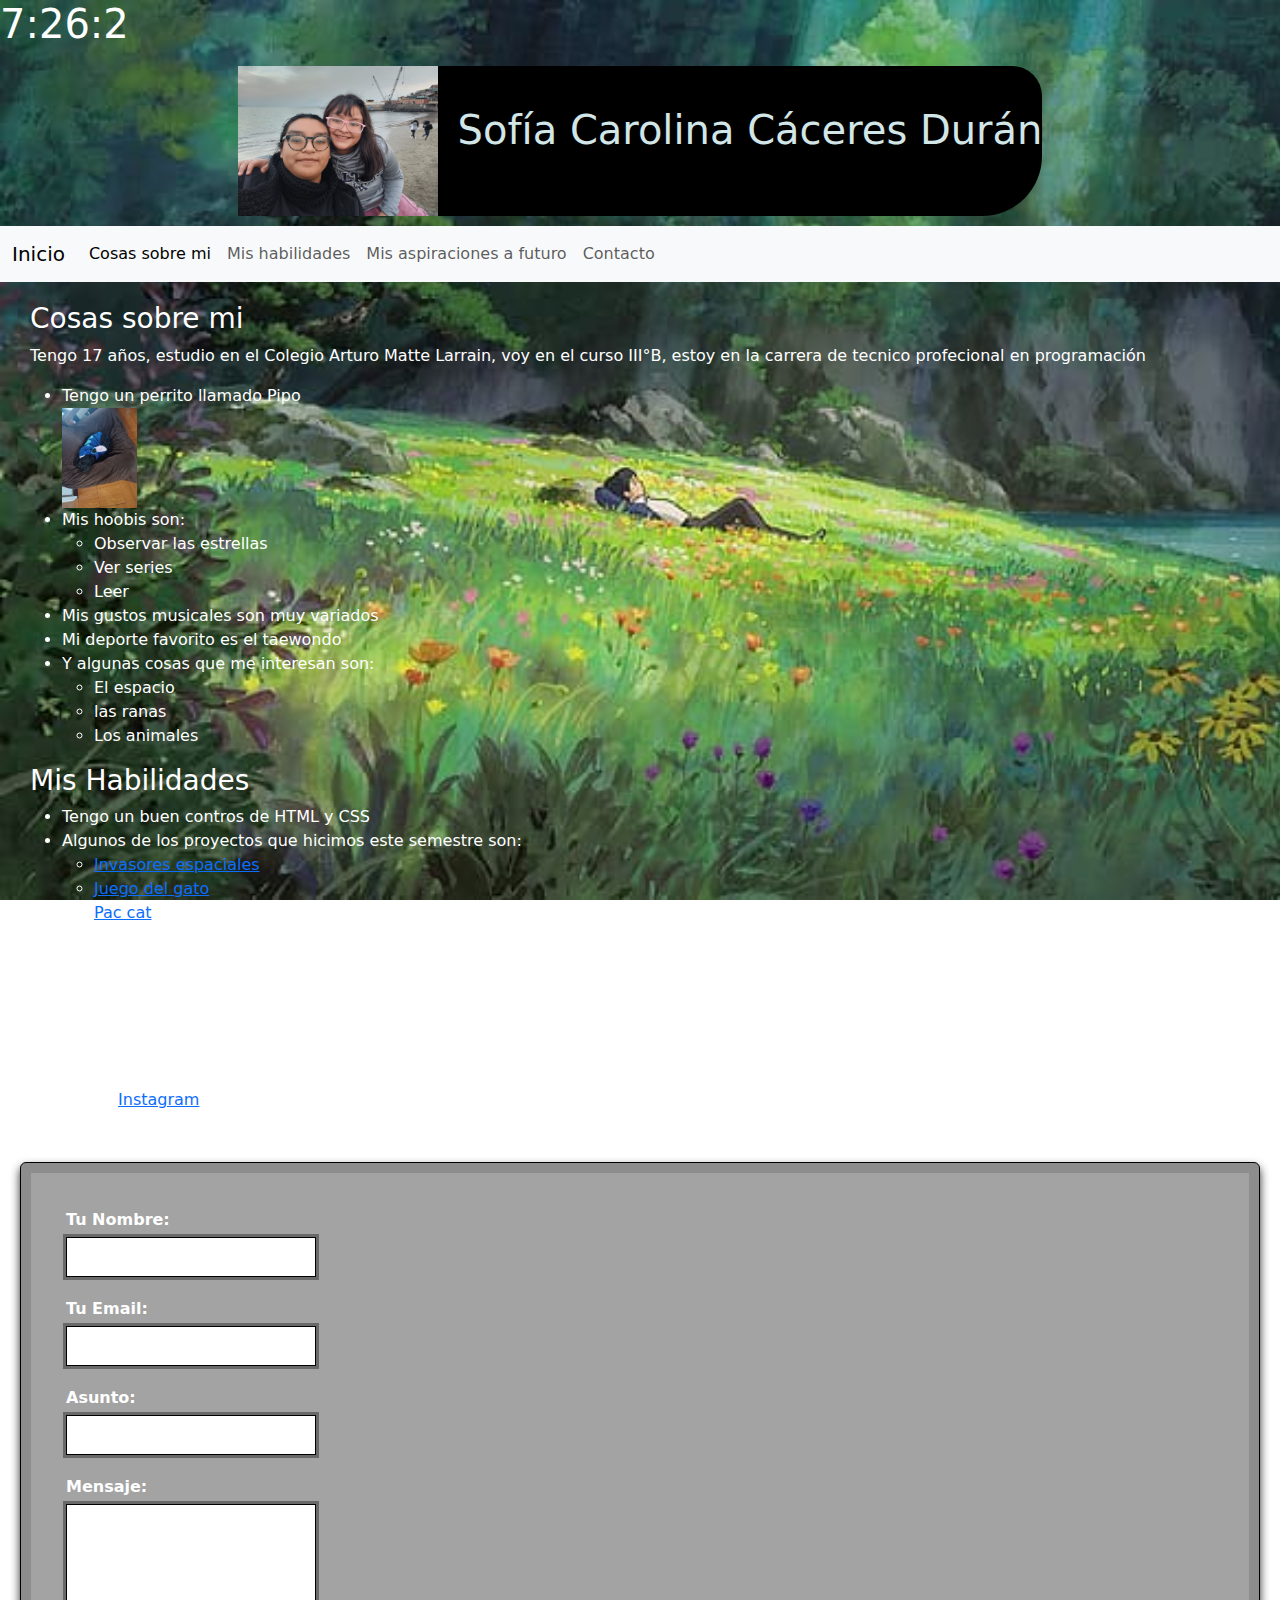
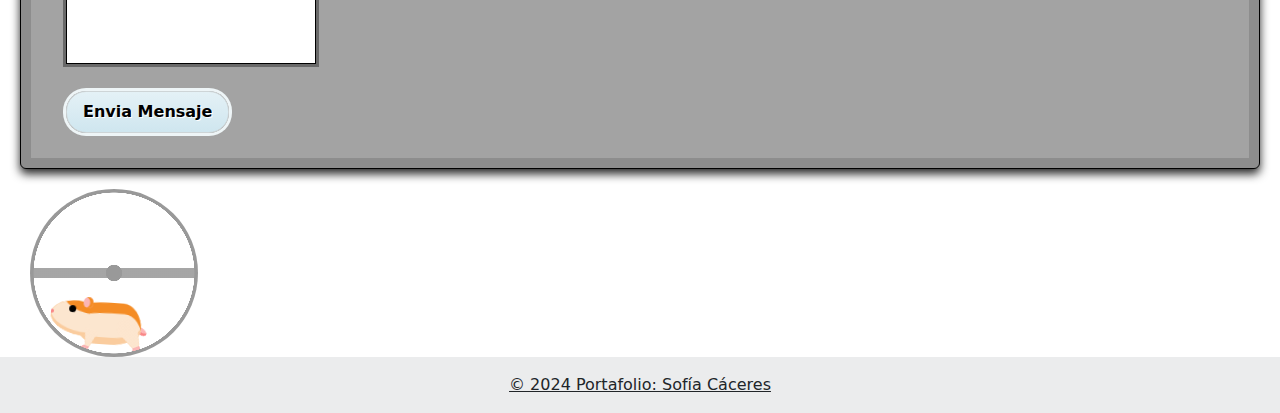
<file: index.html>
<!DOCTYPE html>
<html lang="en">
  <head>
    <meta charset="utf-8" />
    <meta name="viewport" content="width=device-width, initial-scale=1" />
    <title>Portafolio</title>
    <link rel="stylesheet" href="style.css" />
    <link rel="icon" href="imagenes/Frog.png">
    <link
      href="https://cdn.jsdelivr.net/npm/bootstrap@5.3.3/dist/css/bootstrap.min.css"
      rel="stylesheet"
      integrity="sha384-QWTKZyjpPEjISv5WaRU9OFeRpok6YctnYmDr5pNlyT2bRjXh0JMhjY6hW+ALEwIH"
      crossorigin="anonymous"
    />
  </head>

  <body class="fondo">
    <!-- Inicio reloj -->
    <script class="reloj">
      let d = new Date();
      document.body.innerHTML =
        "<h1>" + d.getHours() + ":" + d.getMinutes() + ":" + d.getSeconds();
      ("</h1>");
    </script>
<!-- Fin reloj -->
 
    <!-- Inicio presentacio -->
     <div class="Centrado">
      <div class="Principio" id="Yo">
        <img class="usuario" src="imagenes/yo.jfif" alt="usuario" width="200" />
        <h1 class="Nombre">Sofía Carolina Cáceres Durán</h1>
        <p></p>
      </div>
     </div>
    
    <!-- Fin presentacio -->

    <!-- Inicio barra navegacion -->
    <nav class="navbar navbar-expand-lg bg-body-tertiary">
      <div class="container-fluid">
        <a class="navbar-brand" href="#Yo">Inicio</a>
        <button class="navbar-toggler" type="button" data-bs-toggle="collapse" data-bs-target="#navbarNav" aria-controls="navbarNav" aria-expanded="false" aria-label="Toggle navigation">
          <span class="navbar-toggler-icon"></span>
        </button>
        <div class="collapse navbar-collapse" id="navbarNav">
          <ul class="navbar-nav">
            <li class="nav-item">
              <a class="nav-link active" aria-current="page" href="#sobre-mi">Cosas sobre mi</a>
            </li>
            <li class="nav-item">
              <a class="nav-link" href="#Habilidades">Mis habilidades</a>
            </li>
            <li class="nav-item">
              <a class="nav-link" href="#Aspiraciones">Mis aspiraciones a futuro</a>
            </li>
            <li class="nav-item">
              <a class="nav-link" href="#Contacto">Contacto</a>
            </li>
          </ul>
        </div>
      </div>
    </nav>
<!-- Fin barra navegacion -->

    <div class="Informacion">
      <!-- Inicio sobre mi -->
      <div id="sobre-mi">
        <h3>Cosas sobre mi</h3>
        <p>Tengo 17 años, estudio en el Colegio Arturo Matte Larrain, voy en el curso III°B, estoy en la carrera de tecnico profecional en programación</p>
        <ul>
          <li>Tengo un perrito llamado Pipo</li>
          <img
            class="Pipo"
            src="imagenes/Pipo.jpg"
            alt="Perrito negro acostado en un sillon"
          />
          <li>
            Mis hoobis son:
            <ul>
              <li>Observar las estrellas</li>
              <li>Ver series</li>
              <li>Leer</li>
            </ul>
          </li>
          <li>Mis gustos musicales son muy variados</li>
          <li>Mi deporte favorito es el taewondo</li>
          <li>
            Y algunas cosas que me interesan son:
            <ul>
              <li>El espacio</li>
              <li>las ranas</li>
              <li>Los animales</li>
            </ul>
          </li>
        </ul>
      </div>
      <!-- fin sobre mi -->

      <!-- inicio Habilidades -->
      <div id="Habilidades">
        <h3>Mis Habilidades</h3>
        <ul>
          <li>Tengo un buen contros de HTML y CSS</li>
          <li>Algunos de los proyectos que hicimos este semestre son:</li>
          <ul>
            <li>
              <a href="InvasoresEspaciales2/index.html">Invasores espaciales</a>
            </li>
            <li><a href="juego-gato2/gato2.html">Juego del gato</a></li>
            <li><a href="Pac-cat/index.html">Pac cat</a></li>
          </ul>
          <li>Mi asignatura favorita es matematicas</li>
        </ul>
      </div>
      <!-- Fin  Habilidades -->

      <!-- inicio Aspiraciones -->
      <div id="Aspiraciones">
        <h3>Mis aspiraciones a futuro son:</h3>

        <p>Entrar a una universidad, estudiar robotica y Trabajar en la teleton haciendo protesis</p>
       
      </div>
      <!-- Fin  Aspiraciones -->

      <!-- inicio contactos -->
      <h3 id="Contacto">Por aqui me ṕuedes contactar</h3>
      <p>
        Este es mi
        <a
          href="https://www.instagram.com/sofiacarolinacaceres?igsh=MWNzdDFmaG15ejFrbA=="
          >Instagram</a
        >
      </p>
      <!-- Fin contactos -->
    </div>

    
    <!-- Inicio formulario de contacto -->
    <form class="contacto">
      <div><label>Tu Nombre:</label><input type="text" value="" /></div>
      <div><label>Tu Email:</label><input type="text" value="" /></div>
      <div><label>Asunto:</label><input type="text" value="" /></div>
      <div><label>Mensaje:</label><textarea rows="6"></textarea></div>
      <div><input type="submit" value="Envia Mensaje" /></div>
    </form>
    <!-- fin formulario de contacto -->

    <!-- Inicio hamnster -->
    <div
      aria-label="Orange and tan hamster running in a metal wheel"
      role="img"
      class="wheel-and-hamster"
    >
      <div class="wheel"></div>
      <div class="hamster">
        <div class="hamster__body">
          <div class="hamster__head">
            <div class="hamster__ear"></div>
            <div class="hamster__eye"></div>
            <div class="hamster__nose"></div>
          </div>
          <div class="hamster__limb hamster__limb--fr"></div>
          <div class="hamster__limb hamster__limb--fl"></div>
          <div class="hamster__limb hamster__limb--br"></div>
          <div class="hamster__limb hamster__limb--bl"></div>
          <div class="hamster__tail"></div>
        </div>
      </div>
      <div class="spoke"></div>
    </div>
    <!-- Fin hamnster -->

    <!-- Inicio Footer -->
    <footer class="bg-body-tertiary text-center text-lg-start color">
      <!-- Copyright -->
      <div class="text-center p-3" style="background-color: rgba(0, 0, 0, 0.05);">
        <a class="text-body" href="#Yo">© 2024 Portafolio: Sofía Cáceres</a>
      </div>
      <!-- Copyright -->
    </footer>
    <!-- Fin Footer -->



    <script
      src="https://cdn.jsdelivr.net/npm/bootstrap@5.3.3/dist/js/bootstrap.bundle.min.js"
      integrity="sha384-YvpcrYf0tY3lHB60NNkmXc5s9fDVZLESaAA55NDzOxhy9GkcIdslK1eN7N6jIeHz"
      crossorigin="anonymous"
    ></script>
  </body>
</html>
</file>
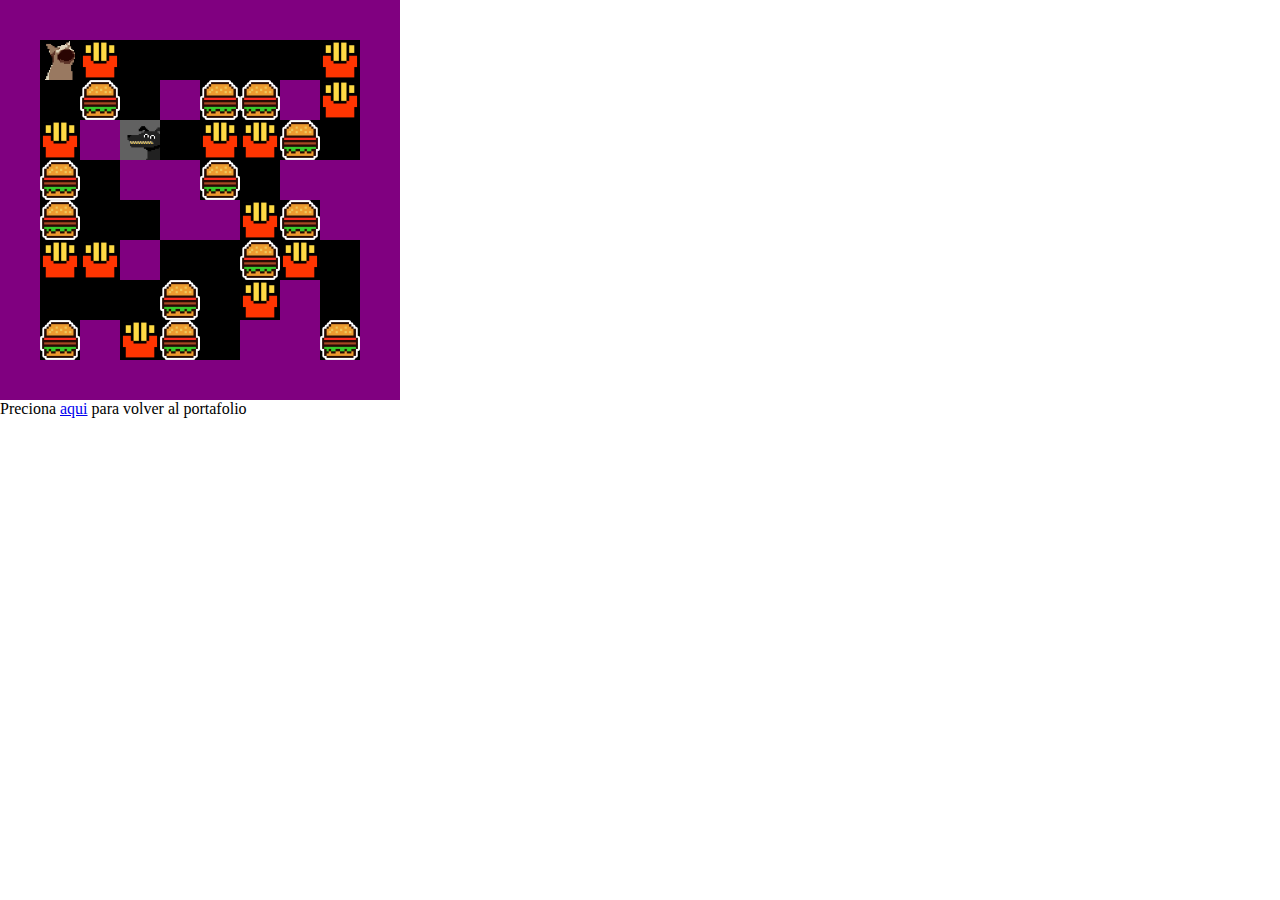
<file: Pac-cat/index.html>
<!DOCTYPE html>
<html lang="en">
<head>
    <meta charset="UTF-8">
    <meta name="viewport" content="width=device-width, initial-scale=1.0">
    <link rel="stylesheet" href="style.css">
    <title>Document</title>
</head>
<body>
    <body>
        <div id ='mundo'></div>
        <div id='gato'></div>
        <div id='perro'></div>
        <div></div>
        <div></div>
        <div></div>
      </body>
          <script type="text/javascript">
      
            function random(max,min){
            return Math.floor(Math.random()* (max-min +1))+min;
            }
      
            var mundo = [
            [1,1,1,1,1,1,1,1,1,1],
            [1,0,random(-1,4),random(-1,4),random(-1,4),random(-1,4),random(-1,4),random(-1,4),random(-1,4),1],
            [1,random(-1,4),random(-1,4),random(-1,4),random(-1,4),random(-1,4),random(-1,4),random(-1,4),random(-1,4),1],
            [1,random(-1,4),random(-1,4),random(-1,4),random(-1,4),random(-1,4),random(-1,4),random(-1,4),random(-1,4),1],
            [1,random(-1,4),random(-1,4),random(-1,4),random(-1,4),random(-1,4),random(-1,4),random(-1,4),random(-1,4),1],
            [1,random(-1,4),random(-1,4),random(-1,4),random(-1,4),random(-1,4),random(-1,4),random(-1,4),random(-1,4),1],
            [1,random(-1,4),random(-1,4),random(-1,4),random(-1,4),random(-1,4),random(-1,4),random(-1,4),0,1],
            [1,random(-1,4),random(-1,4),random(-1,4),random(-1,4),random(-1,4),random(-1,4),random(-1,4),random(-1,4),1],
            [1,random(-1,4),random(-1,4),random(-1,4),random(-1,4),random(-1,4),random(-1,4),random(-1,4),random(-1,4),1],
            [1,1,1,1,1,1,1,1,1,1],
      
      
            ];
            var mundoDict = {
              0: 'blank',
              1: 'pared',
              2: 'burguer',
              3: 'papitas',
      
            }
            var puntaje =0;
            console.log("puntaje= "+puntaje);
      
            function dibujarMundo(){
              var output = "";
              for(var fila = 0; fila <mundo.length; fila++){
                output += "<div class = 'fila'>"
                for(var x=0; x< mundo[fila].length; x++){
                  output += "<div class = '"+mundoDict[mundo[fila][x]] +"'></div>"
                  //mundoDict[mundo[fila][x]]
                }
                output += "</div>"
              }
      
              document.getElementById('mundo').innerHTML = output;
      
            }
            dibujarMundo();
      
            var gato = {
              x: 1,
              y: 1,
      
            }
      
            function dibujarGato(){
              document.getElementById('gato').style.top = gato.y*40+'px'
              document.getElementById('gato').style.left = gato.x*40+'px'
            }
            dibujarGato();
      
            var perro = {
              x: 2,
              y: 3,
            }
      
            function dibujaPerro(){
              document.getElementById('perro').style.top = perro.y*40+'px'
              document.getElementById('perro').style.left = perro.x*40+'px'
            }
            
            dibujaPerro();
      
            function muevePerro(){
              var mueve = random(-1,4);
              if(mueve ===0 && (mundo[perro.y][perro.x-1] !==1)){//0 = left
                perro.x--;
              } else if(mueve ===1 && (mundo[perro.y][perro.x+1] !==1)){//1 = right
                perro.x++;
              } else if(mueve ===2 && (mundo[perro.y-1][perro.x] !==1)){//2 = up
                perro.y--;
              } else if(mueve ===3 && (mundo[perro.y+1][perro.x] !==1)){//3 = down
                perro.y++;
              }
            }
      
            var vidas = 3;
            console.log("vidas= "+vidas);
      
           
      
          document.onkeydown = function(e){
            if(e.keyCode === 37){ //izquierda
              if(mundo[gato.y][gato.x-1] !==1){
                  gato.x--;
              }
            }
            if(e.keyCode === 38){ //arriba
              if(mundo[gato.y-1][gato.x] !==1){
                  gato.y--;
              }
            }
            if(e.keyCode === 39){ //derecha
              if(mundo[gato.y][gato.x+1] !==1){
                  gato.x++;
              }
            }
            if(e.keyCode === 40){ //abajo
              if(mundo[gato.y+1][gato.x] !==1){
                  gato.y++;
              }
            }
            if(mundo[gato.y][gato.x] === 2){
              mundo[gato.y][gato.x] =0;
              puntaje+=10;
              console.log("puntaje= "+puntaje);}
            else if(mundo[gato.y][gato.x] === 3){
              mundo[gato.y][gato.x] =0;
              puntaje+=5;
              console.log("puntaje= "+puntaje);
             }
            
             if((gato.x === perro.x) && (gato.y === perro.y)){
              vidas -=1;
              console.log("vidas= "+vidas)
            }
            if(vidas === 0){
              document.write("Game Over!</br>Your puntaje= "+puntaje)
            }
            dibujarGato()
            dibujarMundo()
          }
        function bucle() {
          dibujarGato();
          dibujaPerro();
          muevePerro();
          dibujaPerro();
      
          setTimeout(bucle, 750)
        }
        bucle();

      </script>

<P>Preciona <a href="../index.html">aqui</a> para volver al portafolio</P>
</body>
</html>
</file>
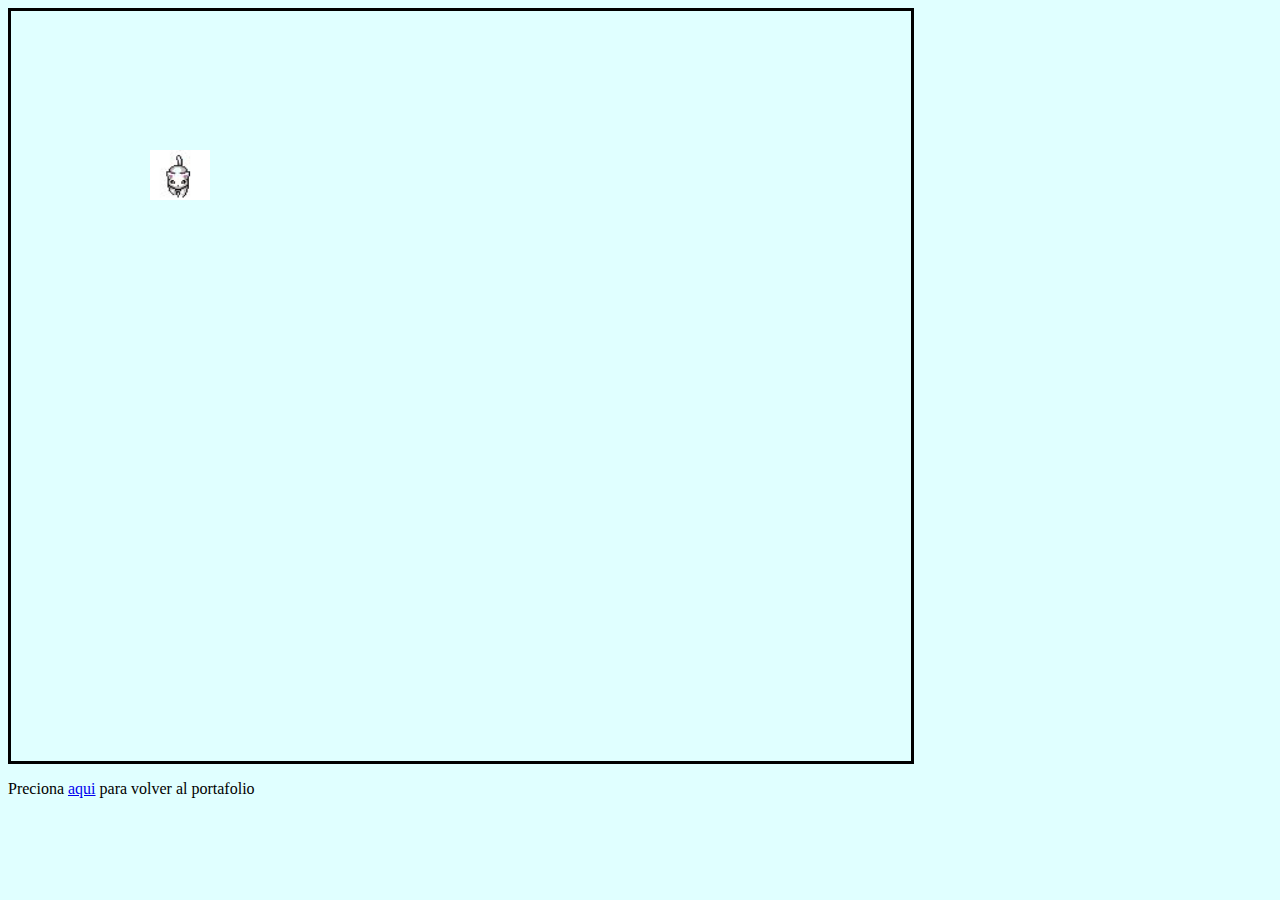
<file: juego-gato2/gato2.html>
<!DOCTYPE html>
<html lang="en">
<head>
    <meta charset="UTF-8">
    <meta name="viewport" content="width=device-width, initial-scale=1.0">
    <link rel="stylesheet" href="style.css">
    <title>Juego gato</title>
</head>
<body>
    <div id="background" style="width: 900px; height: 750px; border: 3px solid black;">
        <div id='gatito' style='position:absolute; top:150px; left:150px; background: url("img/abajo1.png") no-repeat; width:60px; height:50px; background-size: contain;'></div>
      </div>
      <script type="text/javascript">
        var posicionIzq = 150;
        var posicionArriba = 150;
        var movimiento = 1;
        document.onkeydown = function(e){
            console.log(e);
            if (movimiento == 1){
                movimiento = 2;
            }
            else if (movimiento == 2){
                movimiento = 1;
            }
            if(e.keyCode == 37){
                // Izquierda
                posicionIzq = posicionIzq - 25;
                document.getElementById("gatito").style.left = posicionIzq+"px";
                document.getElementById("gatito").style.backgroundImage = "url('img/izq"+movimiento+".png')";
            }
            else if (e.keyCode == 39){
                // Derecha
                posicionIzq = posicionIzq + 25;
                document.getElementById("gatito").style.left = posicionIzq+"px";
                document.getElementById("gatito").style.backgroundImage = "url('img/der"+movimiento+".png')";
            }
            else if (e.keyCode == 38){
                // Arriba
                posicionArriba = posicionArriba - 25;
                document.getElementById("gatito").style.top = posicionArriba+"px";
                document.getElementById("gatito").style.backgroundImage = "url('img/arriba"+movimiento+".png')";
            }
            else if (e.keyCode == 40){
                // Abajo
                posicionArriba = posicionArriba + 25;
                document.getElementById("gatito").style.top = posicionArriba+"px";
                document.getElementById("gatito").style.backgroundImage = "url('img/abajo"+movimiento+".png')";
            }
        }
    </script>

<P>Preciona <a href="../index.html">aqui</a> para volver al portafolio</P>
</body>
</html>
</file>
<file: style.css>
.fondo{
    background-image: url(imagenes/FondoGibli3.jpg);
    background-repeat: no-repeat;
    background-attachment: fixed;
    background-size: cover;
    color: white;
}

/* Inicio Reloj */
.reloj{
    text-align: end;
}
/* Fin reloj */

/* Inicio presentacio */
.Centrado{
  display: flex;
  justify-content: center;
}

.Principio{
    margin: 10px;
    background-color: #000000;
    display: inline-flex;
    color: #d2e6e7;
    border-radius: 10px 30px 60px 120px;
}

.Nombre{
    margin-top: 40px;
    margin-left: 20px;
}
/* Fin presentacio */

/* Inicio informacion */
.Informacion{
    margin-left: 30px;
    margin-top: 20px;
}

.Pipo{
    display: flex;
    height: 100px;
}
.Pipo:hover{
    height: 200px;
}

/* Fin informacion */

/* Inicio formulario de contacto */

/* Inicio formulario */
.contacto{
    margin: 20px;
    border: 1px solid #000000;
    border-radius: 6px;
    padding: 45px 45px 20px;
    margin-top: 50px;
    background-color: #a3a3a3;
    box-shadow: 0px 5px 10px #282828, 0 0 0 10px #8d8d8d inset;
}
.contacto label{
    display: block; /* esto es para que el label se sobreponga a la caja de texto */
    font-weight: bold;
}
.contacto div{
    margin-bottom: 15px; /* esto los separara un poco */
}
/* fin formulario */

/* inicio caja de texto */
.contacto input[type='text'], .contacto textarea{
    padding: 7px 6px;
    width: 250px; /* una longitud definida */
    border: 1px solid #000000;
    resize: none; /* esta propiedad es para que el textarea no sea redimensionable */
    box-shadow:0 0 0 3px #696969;
    margin: 5px 0;
}
.contacto input[type='text']:focus, .contacto textarea:focus{
    outline: none; /* reset especifico para Chrome/Safari */
    box-shadow:0 0 0 3px #0e3c47;
}
/* fin caja de texto */

/* Inicio Hamnster */
.wheel-and-hamster {
  margin-left: 30px;
    --dur: 1s;
    position: relative;
    width: 12em;
    height: 12em;
    font-size: 14px;
  }
  
  .wheel,
  .hamster,
  .hamster div,
  .spoke {
    position: absolute;
  }
  
  .wheel,
  .spoke {
    border-radius: 50%;
    top: 0;
    left: 0;
    width: 100%;
    height: 100%;
  }
  
  .wheel {
    background: radial-gradient(100% 100% at center,hsla(0,0%,60%,0) 47.8%,hsl(0,0%,60%) 48%);
    z-index: 2;
  }
  
  .hamster {
    animation: hamster var(--dur) ease-in-out infinite;
    top: 50%;
    left: calc(50% - 3.5em);
    width: 7em;
    height: 3.75em;
    transform: rotate(4deg) translate(-0.8em,1.85em);
    transform-origin: 50% 0;
    z-index: 1;
  }
  
  .hamster__head {
    animation: hamsterHead var(--dur) ease-in-out infinite;
    background: hsl(30,90%,55%);
    border-radius: 70% 30% 0 100% / 40% 25% 25% 60%;
    box-shadow: 0 -0.25em 0 hsl(30,90%,80%) inset,
          0.75em -1.55em 0 hsl(30,90%,90%) inset;
    top: 0;
    left: -2em;
    width: 2.75em;
    height: 2.5em;
    transform-origin: 100% 50%;
  }
  
  .hamster__ear {
    animation: hamsterEar var(--dur) ease-in-out infinite;
    background: hsl(0,90%,85%);
    border-radius: 50%;
    box-shadow: -0.25em 0 hsl(30,90%,55%) inset;
    top: -0.25em;
    right: -0.25em;
    width: 0.75em;
    height: 0.75em;
    transform-origin: 50% 75%;
  }
  
  .hamster__eye {
    animation: hamsterEye var(--dur) linear infinite;
    background-color: hsl(0,0%,0%);
    border-radius: 50%;
    top: 0.375em;
    left: 1.25em;
    width: 0.5em;
    height: 0.5em;
  }
  
  .hamster__nose {
    background: hsl(0,90%,75%);
    border-radius: 35% 65% 85% 15% / 70% 50% 50% 30%;
    top: 0.75em;
    left: 0;
    width: 0.2em;
    height: 0.25em;
  }
  
  .hamster__body {
    animation: hamsterBody var(--dur) ease-in-out infinite;
    background: hsl(30,90%,90%);
    border-radius: 50% 30% 50% 30% / 15% 60% 40% 40%;
    box-shadow: 0.1em 0.75em 0 hsl(30,90%,55%) inset,
          0.15em -0.5em 0 hsl(30,90%,80%) inset;
    top: 0.25em;
    left: 2em;
    width: 4.5em;
    height: 3em;
    transform-origin: 17% 50%;
    transform-style: preserve-3d;
  }
  
  .hamster__limb--fr,
  .hamster__limb--fl {
    clip-path: polygon(0 0,100% 0,70% 80%,60% 100%,0% 100%,40% 80%);
    top: 2em;
    left: 0.5em;
    width: 1em;
    height: 1.5em;
    transform-origin: 50% 0;
  }
  
  .hamster__limb--fr {
    animation: hamsterFRLimb var(--dur) linear infinite;
    background: linear-gradient(hsl(30,90%,80%) 80%,hsl(0,90%,75%) 80%);
    transform: rotate(15deg) translateZ(-1px);
  }
  
  .hamster__limb--fl {
    animation: hamsterFLLimb var(--dur) linear infinite;
    background: linear-gradient(hsl(30,90%,90%) 80%,hsl(0,90%,85%) 80%);
    transform: rotate(15deg);
  }
  
  .hamster__limb--br,
  .hamster__limb--bl {
    border-radius: 0.75em 0.75em 0 0;
    clip-path: polygon(0 0,100% 0,100% 30%,70% 90%,70% 100%,30% 100%,40% 90%,0% 30%);
    top: 1em;
    left: 2.8em;
    width: 1.5em;
    height: 2.5em;
    transform-origin: 50% 30%;
  }
  
  .hamster__limb--br {
    animation: hamsterBRLimb var(--dur) linear infinite;
    background: linear-gradient(hsl(30,90%,80%) 90%,hsl(0,90%,75%) 90%);
    transform: rotate(-25deg) translateZ(-1px);
  }
  
  .hamster__limb--bl {
    animation: hamsterBLLimb var(--dur) linear infinite;
    background: linear-gradient(hsl(30,90%,90%) 90%,hsl(0,90%,85%) 90%);
    transform: rotate(-25deg);
  }
  
  .hamster__tail {
    animation: hamsterTail var(--dur) linear infinite;
    background: hsl(0,90%,85%);
    border-radius: 0.25em 50% 50% 0.25em;
    box-shadow: 0 -0.2em 0 hsl(0,90%,75%) inset;
    top: 1.5em;
    right: -0.5em;
    width: 1em;
    height: 0.5em;
    transform: rotate(30deg) translateZ(-1px);
    transform-origin: 0.25em 0.25em;
  }
  
  .spoke {
    animation: spoke var(--dur) linear infinite;
    background: radial-gradient(100% 100% at center,hsl(0,0%,60%) 4.8%,hsla(0,0%,60%,0) 5%),
          linear-gradient(hsla(0,0%,55%,0) 46.9%,hsl(0,0%,65%) 47% 52.9%,hsla(0,0%,65%,0) 53%) 50% 50% / 99% 99% no-repeat;
  }
  
  /* Animations */
  @keyframes hamster {
    from, to {
      transform: rotate(4deg) translate(-0.8em,1.85em);
    }
  
    50% {
      transform: rotate(0) translate(-0.8em,1.85em);
    }
  }
  
  @keyframes hamsterHead {
    from, 25%, 50%, 75%, to {
      transform: rotate(0);
    }
  
    12.5%, 37.5%, 62.5%, 87.5% {
      transform: rotate(8deg);
    }
  }
  
  @keyframes hamsterEye {
    from, 90%, to {
      transform: scaleY(1);
    }
  
    95% {
      transform: scaleY(0);
    }
  }
  
  @keyframes hamsterEar {
    from, 25%, 50%, 75%, to {
      transform: rotate(0);
    }
  
    12.5%, 37.5%, 62.5%, 87.5% {
      transform: rotate(12deg);
    }
  }
  
  @keyframes hamsterBody {
    from, 25%, 50%, 75%, to {
      transform: rotate(0);
    }
  
    12.5%, 37.5%, 62.5%, 87.5% {
      transform: rotate(-2deg);
    }
  }
  
  @keyframes hamsterFRLimb {
    from, 25%, 50%, 75%, to {
      transform: rotate(50deg) translateZ(-1px);
    }
  
    12.5%, 37.5%, 62.5%, 87.5% {
      transform: rotate(-30deg) translateZ(-1px);
    }
  }
  
  @keyframes hamsterFLLimb {
    from, 25%, 50%, 75%, to {
      transform: rotate(-30deg);
    }
  
    12.5%, 37.5%, 62.5%, 87.5% {
      transform: rotate(50deg);
    }
  }
  
  @keyframes hamsterBRLimb {
    from, 25%, 50%, 75%, to {
      transform: rotate(-60deg) translateZ(-1px);
    }
  
    12.5%, 37.5%, 62.5%, 87.5% {
      transform: rotate(20deg) translateZ(-1px);
    }
  }
  
  @keyframes hamsterBLLimb {
    from, 25%, 50%, 75%, to {
      transform: rotate(20deg);
    }
  
    12.5%, 37.5%, 62.5%, 87.5% {
      transform: rotate(-60deg);
    }
  }
  
  @keyframes hamsterTail {
    from, 25%, 50%, 75%, to {
      transform: rotate(30deg) translateZ(-1px);
    }
  
    12.5%, 37.5%, 62.5%, 87.5% {
      transform: rotate(10deg) translateZ(-1px);
    }
  }
  
  @keyframes spoke {
    from {
      transform: rotate(0);
    }
  
    to {
      transform: rotate(-1turn);
    }
  }
/* Fin Hamnster */

/* inicio boton envio */
.contacto input[type='submit']{
    border: 1px solid #CED5D7;
    box-shadow:0 0 0 3px #EEF5F7;
    padding: 8px 16px;
    border-radius: 20px;
    font-weight: bold;
    text-shadow: 1px 1px 0px white;
 
    background: #e4f1f6; /* fallback para navegadores que no soporten degradados */
    background: -moz-linear-gradient(top, #e4f1f6 0%, #cfe6ef 100%);
    background: -webkit-linear-gradient(top, #e4f1f6 0%,#cfe6ef 100%);
}
.contacto input[type='submit']:hover{
    background: #edfcff;
    background: -moz-linear-gradient(top, #edfcff 0%, #cfe6ef 100%);
    background: -webkit-linear-gradient(top, #edfcff 0%,#cfe6ef 100%);
}
.contacto input[type='submit']:active{
    background: #cfe6ef;
    background: -moz-linear-gradient(top, #cfe6ef 0%, #edfcff 100%);
    background: -webkit-linear-gradient(top, #cfe6ef 0%,#edfcff 100%);
}
/* fin boton de envio */

/* fin formulario de contacto */

.color{
  border: #282828;
}
</file>
<file: Pac-cat/style.css>
*{
    margin: 0;
    padding: 0;
}
.fila{
    line-height: 0;
}
.pared {
    background-color: purple; 
    height: 40px;
    width: 40px;
    display: inline-block;
}
.burguer {
    background-color: black; 
    height: 40px;
    width: 40px;
    display: inline-block;
    background-image: url('img-pac-cat/burguer.png');
    background-size: contain;

}

.blank {
    background-color: black; 
    height: 40px;
    width: 40px;
    display: inline-block;
}
#gato {
    background-color: black; 
    height: 40px;
    width: 40px;
    display: inline-block;
    background-image: url('img-pac-cat/gato.gif');
    background-size: contain;
    position: absolute;
    left: 40px;
    top: 40px;
}

.papitas {
    background-color: black; 
    height: 40px;
    width: 40px;
    display: inline-block;
    background-image: url('img-pac-cat/papitas.png');
    background-size: contain;
  }

  #perro {
    background-color: black; 
    height: 40px;
    width: 40px;
    display: inline-block;
    background-image: url('img-pac-cat/perro.gif');
    background-size: contain;
    position: absolute;
    left: 40px;
    top: 40px;
  }
</file>
<file: juego-gato2/style.css>
*{
    background-color: #e0ffff;
}
</file>
